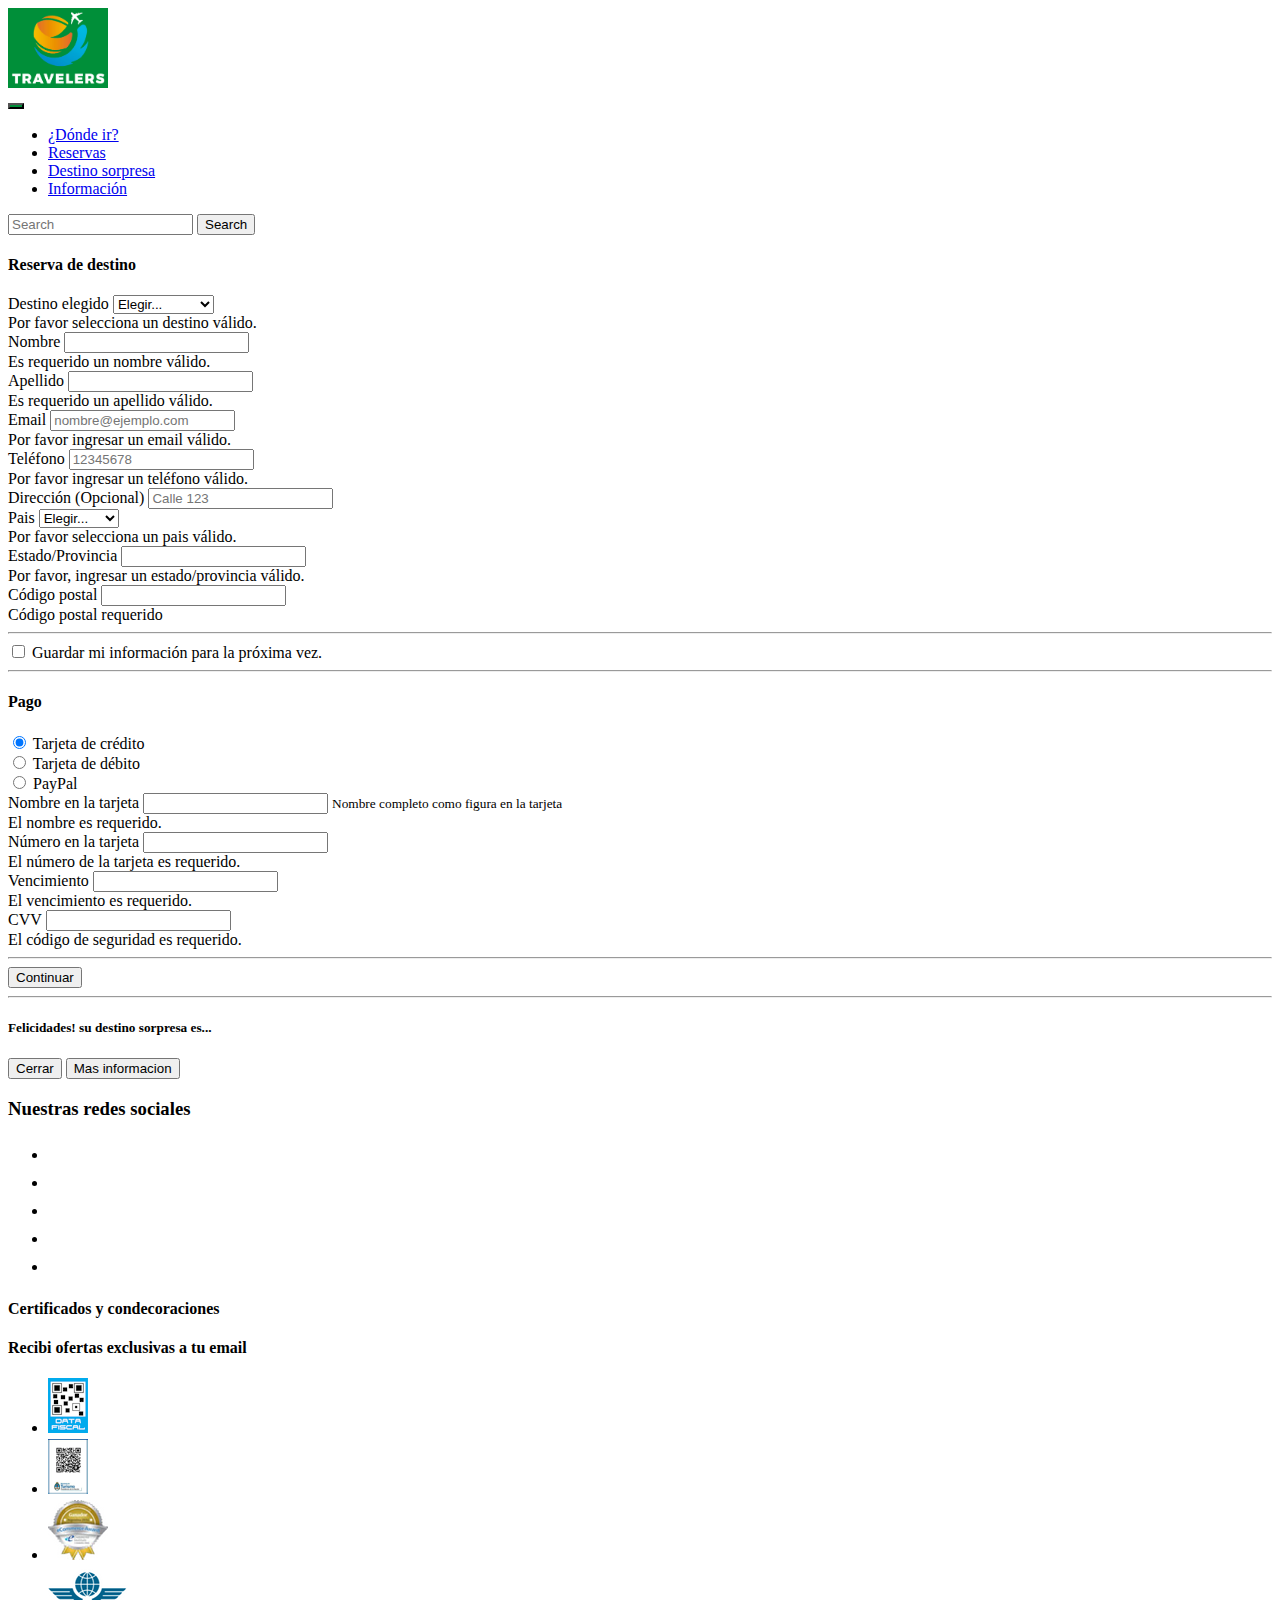
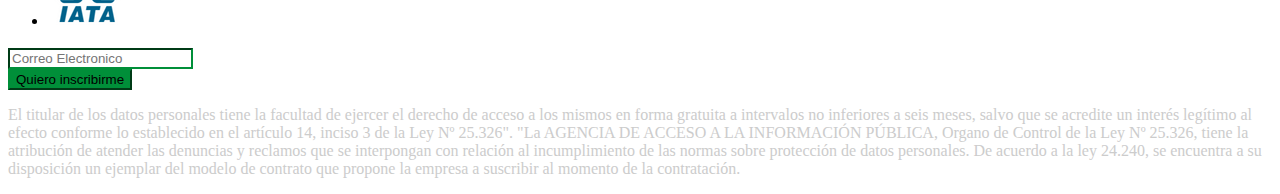
<file: reserva.html>
<!DOCTYPE html>
<html lang="en">
<head>
    <meta charset="UTF-8">
    <link rel="stylesheet" href="css/style.css">
    <meta http-equiv="X-UA-Compatible" content="IE=edge">
    <meta name="viewport" content="width=device-width, initial-scale=1.0">
    <link href="https://cdn.jsdelivr.net/npm/bootstrap@5.0.0-beta3/dist/css/bootstrap.min.css" rel="stylesheet"
        integrity="sha384-eOJMYsd53ii+scO/bJGFsiCZc+5NDVN2yr8+0RDqr0Ql0h+rP48ckxlpbzKgwra6" crossorigin="anonymous">
    <meta name="viewport" content="width=device-width, initial-scale=1">
    <script src="https://cdn.jsdelivr.net/npm/bootstrap@5.0.0-beta3/dist/js/bootstrap.bundle.min.js"
        integrity="sha384-JEW9xMcG8R+pH31jmWH6WWP0WintQrMb4s7ZOdauHnUtxwoG2vI5DkLtS3qm9Ekf"
        crossorigin="anonymous"></script>
    <link rel="stylesheet" href="https://use.fontawesome.com/releases/v5.15.3/css/all.css"
        integrity="sha384-SZXxX4whJ79/gErwcOYf+zWLeJdY/qpuqC4cAa9rOGUstPomtqpuNWT9wdPEn2fk" crossorigin="anonymous">
    <meta name="viewport" content="width=device-width, initial-scale=1">
    <meta http-equiv="X-UA-Compatible" content="IE=edge">
    <meta name="viewport" content="width=device-width, initial-scale=1.0">
    <link rel="shortcut icon" href="img/logo.png">
    <script src="js/destinoSorpresa.js"></script>
    <title>Travelers</title>
</head>
<body>
  <!-- Navbar de argentina travel (Link a pagina de reserva de pasajes) (Link de probar Suerte)-->
    <nav class="navbar navbar-expand-lg navbar-dark sticky-top bg-white">
        <div class="container">
        <a class="navbar-brand" href="index.html">
            <img src="img/logo.png" class="rounded" alt="logo" width="100" style="background-color: #008f39;">
        </a>
        <div>
            <button class="navbar-toggler" type="button" data-bs-toggle="collapse" data-bs-target="#navbarToggler"
            aria-controls="navbarToggler" aria-expanded="false" aria-label="Toggle navigation" style="background-color: #008f39;">
            <span class="navbar-toggler-icon" style="background-color: #008f39;"></span>
            </button>
            <div class="collapse navbar-collapse" id="navbarToggler">
            <ul class="navbar-nav ">
                <li class="nav-item h4"><a class="nav-link text-success" href="destinos.html">¿Dónde ir?</a></li>
                <!-- dropdown de destinos -->
                <!-- <li class="nav-item dropdown h4">
                <a class="nav-link dropdown-toggle text-success" href="destinos.html" id="navbarDropdown" role="button"
                    data-bs-toggle="dropdown" aria-expanded="false">
                    ¿Donde ir?
                </a>
                <ul class="dropdown-menu" aria-labelledby="navbarDropdown">
                    <li><a class="dropdown-item text-success" href="#">Destino 1</a></li>
                    <li><a class="dropdown-item text-success" href="#">Destino 2</a></li>
                    <li>
                    <hr class="dropdown-divider">
                    </li>
                    <li><a class="dropdown-item text-success" href="#">Paisajes</a></li>
                </ul>
                </li> -->
                <li class="nav-item h4"><a class="nav-link text-success" href="reserva.html">Reservas</a></li>
                <li class="nav-item h4"><a class="nav-link text-success" href="#" onclick="destinoSorpresaModal()">Destino sorpresa</a></li>
                <li class="nav-item h4"><a class="nav-link text-success" href="#">Información</a></li>
            </ul>
            <form class="d-flex">
                <input class="form-control me-2" type="search" placeholder="Search" aria-label="Search">
                <button class="btn btn-outline-success" type="submit">Search</button>
            </form>
            </div>
        </div>
        </div>
    </nav>
    <main class="container">
        <div>
            <h4 class="mb-3">Reserva de destino</h4>
            <form class="needs-validation" novalidate="">
              <div class="row g-3">

                <div class="col-12">
                  <label for="country" class="form-label">Destino elegido</label>
                  <select class="form-select" id="country" required="">
                    <option value="">Elegir...</option>
                    <option>Bariloche</option>
                    <option>Cancún</option>
                    <option>Cordoba</option>
                    <option>Iguazú</option>
                    <option>Mar del Plata</option>
                    <option>Mendoza</option>
                    <option>Nueva York</option>
                    <option>Orlando</option>
                    <option>Punta Cana</option>
                    <option>Rosario</option>
                    <option>Salta</option>
                    <option>Uruguay</option>
                  </select>
                  <div class="invalid-feedback">
                    Por favor selecciona un destino válido.
                  </div>
                </div>

                <div class="col-sm-6">
                  <label for="firstName" class="form-label">Nombre</label>
                  <input type="text" class="form-control" id="firstName" placeholder="" value="" required="">
                  <div class="invalid-feedback">
                    Es requerido un nombre válido.
                  </div>
                </div>
    
                <div class="col-sm-6">
                  <label for="lastName" class="form-label">Apellido</label>
                  <input type="text" class="form-control" id="lastName" placeholder="" value="" required="">
                  <div class="invalid-feedback">
                    Es requerido un apellido válido.
                  </div>
                </div>
    
                <div class="col-12">
                  <label for="email" class="form-label">Email <span class="text-muted"></span></label>
                  <input type="email" class="form-control" id="email" placeholder="nombre@ejemplo.com">
                  <div class="invalid-feedback">
                    Por favor ingresar un email válido.
                  </div>
                </div>
    
                <div class="col-12">
                  <label for="address" class="form-label">Teléfono</label>
                  <input type="text" class="form-control" id="address" placeholder="12345678" required="">
                  <div class="invalid-feedback">
                    Por favor ingresar un teléfono válido.
                  </div>
                </div>
    
                <div class="col-12">
                  <label for="address2" class="form-label">Dirección <span class="text-muted">(Opcional)</span></label>
                  <input type="text" class="form-control" id="address2" placeholder="Calle 123">
                </div>
    
                <div class="col-md-5">
                  <label for="country" class="form-label">Pais</label>
                  <select class="form-select" id="country" required="">
                    <option value="">Elegir...</option>
                    <option>Argentina</option>
                    <option>Brazil</option>
                    <option>Bolivia</option>
                    <option>Chile</option>
                    <option>Paraguay</option>
                    <option>Otro</option>
                  </select>
                  <div class="invalid-feedback">
                    Por favor selecciona un pais válido.
                  </div>
                </div>
    
                <div class="col-md-4">
                  <label for="state" class="form-label">Estado/Provincia</label>
                  <input type="text" class="form-control" id="zip" placeholder="" required="">
                  <div class="invalid-feedback">
                    Por favor, ingresar un estado/provincia válido.
                  </div>
                </div>
    
                <div class="col-md-3">
                  <label for="zip" class="form-label">Código postal</label>
                  <input type="text" class="form-control" id="zip" placeholder="" required="">
                  <div class="invalid-feedback">
                    Código postal requerido
                  </div>
                </div>
              </div>
    
              <hr class="my-4">
    
              <div class="form-check">
                <input type="checkbox" class="form-check-input" id="save-info">
                <label class="form-check-label" for="save-info">Guardar mi información para la próxima vez.</label>
              </div>
    
              <hr class="my-4">
    
              <h4 class="mb-3">Pago</h4>
    
              <div class="my-3">
                <div class="form-check">
                  <input id="credit" name="paymentMethod" type="radio" class="form-check-input" checked="" required="">
                  <label class="form-check-label" for="credit">Tarjeta de crédito</label>
                </div>
                <div class="form-check">
                  <input id="debit" name="paymentMethod" type="radio" class="form-check-input" required="">
                  <label class="form-check-label" for="debit">Tarjeta de débito</label>
                </div>
                <div class="form-check">
                  <input id="paypal" name="paymentMethod" type="radio" class="form-check-input" required="">
                  <label class="form-check-label" for="paypal">PayPal</label>
                </div>
              </div>
    
              <div class="row gy-3">
                <div class="col-md-6">
                  <label for="cc-name" class="form-label">Nombre en la tarjeta</label>
                  <input type="text" class="form-control" id="cc-name" placeholder="" required="">
                  <small class="text-muted">Nombre completo como figura en la tarjeta</small>
                  <div class="invalid-feedback">
                    El nombre es requerido.
                  </div>
                </div>
    
                <div class="col-md-6">
                  <label for="cc-number" class="form-label">Número en la tarjeta</label>
                  <input type="text" class="form-control" id="cc-number" placeholder="" required="">
                  <div class="invalid-feedback">
                    El número de la tarjeta es requerido.
                  </div>
                </div>
    
                <div class="col-md-3">
                  <label for="cc-expiration" class="form-label">Vencimiento</label>
                  <input type="text" class="form-control" id="cc-expiration" placeholder="" required="">
                  <div class="invalid-feedback">
                    El vencimiento es requerido.
                  </div>
                </div>
    
                <div class="col-md-3">
                  <label for="cc-cvv" class="form-label">CVV</label>
                  <input type="text" class="form-control" id="cc-cvv" placeholder="" required="">
                  <div class="invalid-feedback">
                    El código de seguridad es requerido.
                  </div>
                </div>
              </div>
    
              <hr class="my-4">
    
              <button class="w-100 btn btn-primary btn-lg" type="submit">Continuar</button>

              <hr class="my-4">
            </form>
          </div>
          <!--Modal-->
        <div class="modal" tabindex="-1" id="modal-destino">
          <div class="modal-dialog modal-dialog-centered">
            <div class="modal-content">
              <div class="modal-header">
                <h5 class="modal-title">Felicidades! su destino sorpresa es...</h5>
              </div>
              <div class="modal-body" id="destinoRandom">
                
              </div>
              <div class="modal-footer">
                <button type="button" class="btn btn-secondary" data-bs-dismiss="modal">Cerrar</button>
                <button type="button" class="btn btn-primary">Mas informacion</button>
              </div>
            </div>
          </div>
      </div>
    </main>
    <footer class="container" id="footer">
        <!-- Redes Sociales -->
        <div class="row text-center justify-content-center">
        <div id="redes" class="col-4">
            <h3>Nuestras redes sociales</h3>
            <ul class="list-inline">
            <li class="list-inline-item"><a href="#"><i class="fab fa-youtube"></i></a></li>
            <li class="list-inline-item"><a href="#"><i class="fab fa-facebook"></i></a></li>
            <li class="list-inline-item"><a href="#"><i class="fab fa-instagram"></i></a></li>
            <li class="list-inline-item"><a href="#"><i class="fab fa-twitter"></i></a></li>
            <li class="list-inline-item"><a href="#"><i class="fab fa-whatsapp"></i></a></li>
            </ul>
        </div>
        </div>
        <!-- Suscribirse (despegar.com) -->
        <!-- Certificados de legalidad -->
        <div class="row text-center justify-content-center">
        <div class="col-4">
            <h4>Certificados y condecoraciones</h4>
        </div>
        <div class="col-4">
            <h4>Recibi ofertas exclusivas a tu email</h4>
        </div>
        </div>
        <form class="row g-2 text-center justify-content-center">
        <div class="col-4">
            <ul class="list-inline">
            <li class="list-inline-item redes"><a href="#"><img src="img/certificados/datafiscal.png" alt="data fiscal"></a></li>
            <li class="list-inline-item redes"><a href="#"><img src="img/certificados/constancia.png" alt=""></a></li>
            <li class="list-inline-item redes"><a href="#"><img src="img/certificados/certificadodexd.png" alt=""></a></li>
            <li class="list-inline-item redes"><a href="#"><img src="img/certificados/iata.png" alt=""></a></li>
            </ul>
        </div>
        <div class="col-2">
            <input type="text" class="form-control -3" id="email" placeholder="Correo Electronico">
        </div>
        <div class="col-2">
            <button type="submit" class="btn btn-primary">Quiero inscribirme</button>
        </div>
        </form> 
        <!-- Links de texto para llenar -->
        <!-- Datos de contacto y terminos y condiciones -->
        <div class="row">
        <p style="color: #CCCCCC;">El titular de los datos personales tiene la facultad de ejercer el derecho de acceso a los mismos en forma gratuita a intervalos no inferiores a seis meses, salvo que se acredite un interés legítimo al efecto conforme lo establecido en el artículo 14, inciso 3 de la Ley Nº 25.326". "La AGENCIA DE ACCESO A LA INFORMACIÓN PÚBLICA, Organo de Control de la Ley Nº 25.326, tiene la atribución de atender las denuncias y reclamos que se interpongan con relación al incumplimiento de las normas sobre protección de datos personales.
            De acuerdo a la ley 24.240, se encuentra a su disposición un ejemplar del modelo de contrato que propone la empresa a suscribir al momento de la contratación.</p>
        </div>
    </footer>
</body>
</html>
</file>
<file: css/style.css>
.height-carousel img{
    height: 500px;
    object-fit: cover;
}
.carousel-item{
    position:relative;
}
.carousel-item{
    position:relative;
}
.info-text{
    background-color: rgba(255,255,253,.7);
    width: 40%;
    position:absolute;
    top:330px;
    height: 30%;
    display:flex;
    align-content: center;
    flex-wrap: wrap; /*test*/
    color: #333;
    transform: translate(0px,300px);
    opacity: 0;
    padding: 50px;
    border-radius: 8px;
    font-size:.8rem;
}
.active .animate{
    opacity: 1;
    transform: translate(0px,0px);
    transition: all 0.7s ease-in-out;
}
.card-info-travel{
    background-color: rgba(0,143,57,.2);
    border: solid 1px rgba(0,0,0,.1);
    width: 95%;
    padding:20px;
    border-radius:10px;
    box-shadow:3px 3px 2px #333;
}
.cards-info-travel{
    width:86%;
    margin:auto;
}
.cards-info-travel p{
    font-size: 13px;
}

.cards-carousel{
    width:85%;
    margin:auto;
}
#carouselBasicExample .carousel-control-prev{
    left:-8%!important;
}
#carouselBasicExample .carousel-control-next{
    right: -8%!important;
}
.card-img-top {
    border-top-left-radius: 12px !important;
    border-top-right-radius: 12px !important;
}
.card{
    border-radius: 12px !important;
    text-align: left !important;
    height: 100%;
}
.card:hover{
    cursor:pointer;
    box-shadow: 2px 2px 1px #333;
}
.travel-destinos{
    position:relative;
}
.travel-destinos .banner{
    background-image: url('https://th.bing.com/th/id/Re8dc0e60b923d14a058245f99b46e4cd?rik=04raBn0EEhHjXA&pid=ImgRaw');
    background-position: center;
    background-repeat: no-repeat;
    background-size: cover;
    filter:blur(.1px);
    filter:drop-shadow(black);
    height: 280px;
}
.travel-destinos h2{
    font-size:4.3rem;
    font-weight: bold;
    color:white;
    font-family:Arial, Helvetica, sans-serif;
    right: 27%;
    line-height: 4;
    position:absolute;
    z-index:1000;
    -webkit-text-stroke: 2px #008f39;
}
.travel-destinos .section-banner{
    position:relative;
}
.travel-destinos .bg-float{
    position:absolute;
    background-color: #008f39;
    right: 15%;
    width: 70%;
    height:15vh;
    bottom:-17%;
    border-radius: 10px;
    flex-wrap:wrap;
    color:white;
}
div.cards{
    margin-top:5%;
    display:flex;
    flex-wrap:wrap;
    flex-direction: column;
    justify-content: center;
}
div.cards section.fila-cards{
    width:80%;
    display:flex;
    align-self:center;
    gap:15px;
}

div.cards  h3{
    margin-left: 10%;
}
div.cards .card{
    padding:0;
    width: 30%;
    height: 70vh;
}
div.cards .card .card-header{
    height: 200px;
    padding:0;
}
div.cards .card .card-body{
    display:flex;
    flex-direction: column;
    justify-content: center;
}
div.cards .card .card-body p:nth-child(odd){
    border:1px solid #008f39;
    border-radius: 5px;
    width:33%;
    padding:3px;
    font-size: .5rem;
    text-align:center;
    align-self:flex-end;
}
div.cards .card .card-body p:nth-child(odd)::before{
    content:'\f0a1';
    font-family:"Font Awesome 5 Free";
    color:#333;
    font-weight: 800;
    margin-right: 2px;
}
div.cards .card .card-body p:nth-child(even)::before{
    content:'\f5b0';
    font-family:"Font Awesome 5 Free";
    color:#333;
    font-weight: 800;
    margin-right: 2px;
}
div.cards .card .card-body p:nth-child(even){
    border:1px solid lightcoral;
    border-radius: 5px;
    width:30%;
    padding:1px;
    font-size: .6rem;
    text-align:center;
    align-self:flex-end;
}
div.cards .card .card-header-img-1{
    background-image: url("https://th.bing.com/th/id/R55d7aafbe856d5b3f2627e24bbed5e11?rik=fDG0HtmbwMPJpQ&pid=ImgRaw");
    background-position: center;
    background-size: cover;
    background-repeat: no-repeat;
    height: inherit;
    border-top-right-radius:.65rem;
    border-top-left-radius: .65rem;
}
div.cards .card .card-header-img-2{
    background-image: url("https://th.bing.com/th/id/Rc0d5bb99f2ed99ceb387148ce7f9cd80?rik=uGIs49IVVz3G0g&pid=ImgRaw");
    background-position: center;
    background-size: cover;
    background-repeat: no-repeat;
    height: inherit;
    border-top-right-radius:.65rem;
    border-top-left-radius: .65rem;
}
div.cards .card .card-header-img-3{
    background-image: url("https://th.bing.com/th/id/R52546909dce390e24d5753fc3e1b9051?rik=fRO2e3jiqIUP2g&riu=http%3a%2f%2fwww.destination360.com%2fsouth-america%2fargentina%2fimages%2fs%2fargentina-mendoza.jpg&ehk=1LMIk%2fpCYfzqw8plAUtqoSAQU%2bxdfiJolq5K8EJrCrY%3d&risl=&pid=ImgRaw");
    background-position: center;
    background-size: cover;
    background-repeat: no-repeat;
    height: inherit;
    border-top-right-radius:.65rem;
    border-top-left-radius: .65rem;
}
div.cards .card .card-header-img-4{
    background-image: url("https://th.bing.com/th/id/R9fc5cdb78bfd192f7d6606744bf04636?rik=DTNzA6lgVaS1xg&pid=ImgRaw");
    background-position: center;
    background-size: cover;
    background-repeat: no-repeat;
    height: inherit;
    border-top-right-radius:.65rem;
    border-top-left-radius: .65rem;
}
div.cards .card .card-header-img-5{
    background-image: url("https://elsol-compress.s3-accelerate.amazonaws.com/imagenes/000/638/606/000638606-ioauniversalorlando.jpg");
    background-position: center;
    background-size: cover;
    background-repeat: no-repeat;
    height: inherit;
    border-top-right-radius:.65rem;
    border-top-left-radius: .65rem;
}
div.cards .card .card-header-img-6{
    background-image: url("https://th.bing.com/th/id/OIP.NsNBz56dUtdEM9cZR8dSYAHaFj?pid=ImgDet&rs=1");
    background-position: center;
    background-size: cover;
    background-repeat: no-repeat;
    height: inherit;
    border-top-right-radius:.65rem;
    border-top-left-radius: .65rem;
}
div.cards .card .card-header-img-7{
    background-image: url("https://th.bing.com/th/id/Ra656cddeb2c44449eee22118e76e226b?rik=j9nVed8ma3ohEg&riu=http%3a%2f%2fargentinamunicipal.com.ar%2fargentina%2fwp-content%2fuploads%2f2016%2f09%2fUshuaia-2-1200x762_c.jpg&ehk=ei6ZFKF9AIUSEqGKN1huJwLcGILrg%2bekWkl1hYCx9VY%3d&risl=&pid=ImgRaw");
    background-position: center;
    background-size: cover;
    background-repeat: no-repeat;
    height: inherit;
    border-top-right-radius:.65rem;
    border-top-left-radius: .65rem;
}
div.cards .card .card-header-img-8{
    background-image: url("https://th.bing.com/th/id/OIP.GNgHug5IB1RAGCwtxu5b4QHaE8?pid=ImgDet&rs=1");
    background-position: center;
    background-size: cover;
    background-repeat: no-repeat;
    height: inherit;
    border-top-right-radius:.65rem;
    border-top-left-radius: .65rem;
}
#footer button{
    background-color: #008f39;
    border-color: #008f39;
}

#footer input{
    border-color: #008f39;
}

#footer a{
    color: #008f39;
    font-size: 25px;
}

#destinoRandom .image-content img {
    width: 100%;
    height: 100%;
}

#destinoRandom .image-content{
    text-align: center;
}
</file>
